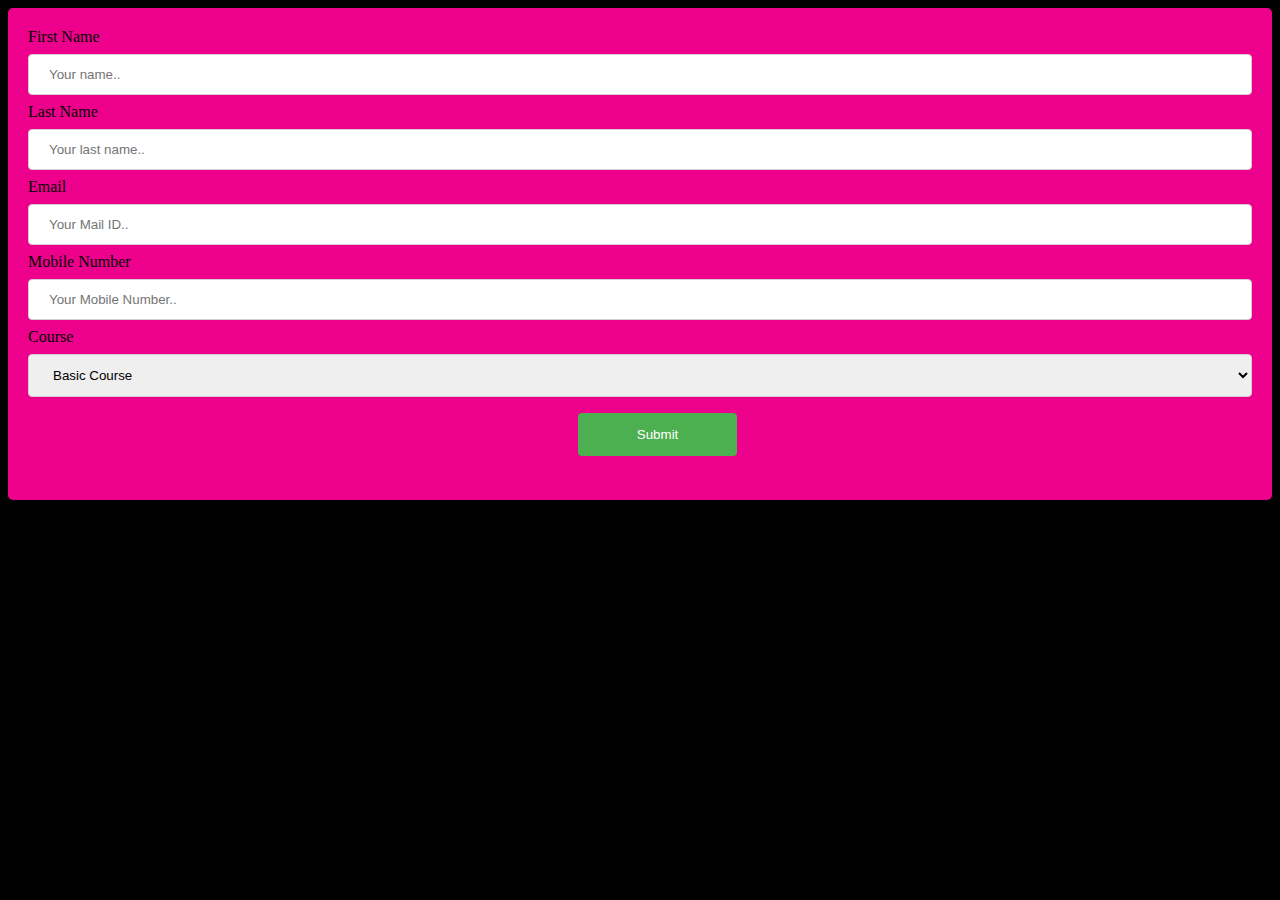
<file: form.html>
<form action="ajinkyachintawar12@gmail.com"
method="POST"
enctype="multipart/form-data"
name="EmailForm">
    
</form>
 
<!DOCTYPE html>
<html>
<style>
body{
  background-color: black;
}
input[type=text], select {
  width: 100%;
  padding: 12px 20px;
  margin: 8px 0;
  display: inline-block;
  border: 1px solid rgb(212, 207, 207);
  border-radius: 4px;
  box-sizing: border-box;
}

input[type=submit] {
  width: 13%;
  background-color: #4CAF50;
  color: white;
  padding: 14px 20px;
  margin: 8px 0;
  border: none;
  border-radius: 4px;
  cursor: pointer;
  margin-left: 550px;

}

input[type=submit]:hover {
  background-color: #45a049;
}

div {
  border-radius: 5px;
  background-color: #ed008c;
  padding: 20px;
}
</style>
<body>



<div>
  <form action="/action_page.php">
    <label for="fname">First Name</label>
    <input type="text" id="fname" name="firstname" placeholder="Your name.." required>

    <label for="lname">Last Name</label>
    <input type="text" id="lname" name="lastname" placeholder="Your last name.." required>

    <label for="Email">Email</label>
    <input type="text" id="Email" name="Email" placeholder="Your Mail ID.."  required>

    <label for="Mobile Number">Mobile Number</label>
    <input type="text" id="Mobile Number" name="Mobile Number" placeholder="Your Mobile Number.."  required>
  

    <label for="course">Course</label>
    <select id="course" name="course" aria-placeholder="Course" required>
      <option value="Basic Course">Basic Course</option>
      <option value="Advance Course">Advance Course</option>
      <option value="Make-Up">Make-Up</option>
    </select>
  
    <input type="submit" value="Submit">
  </form>
</div>
</file>
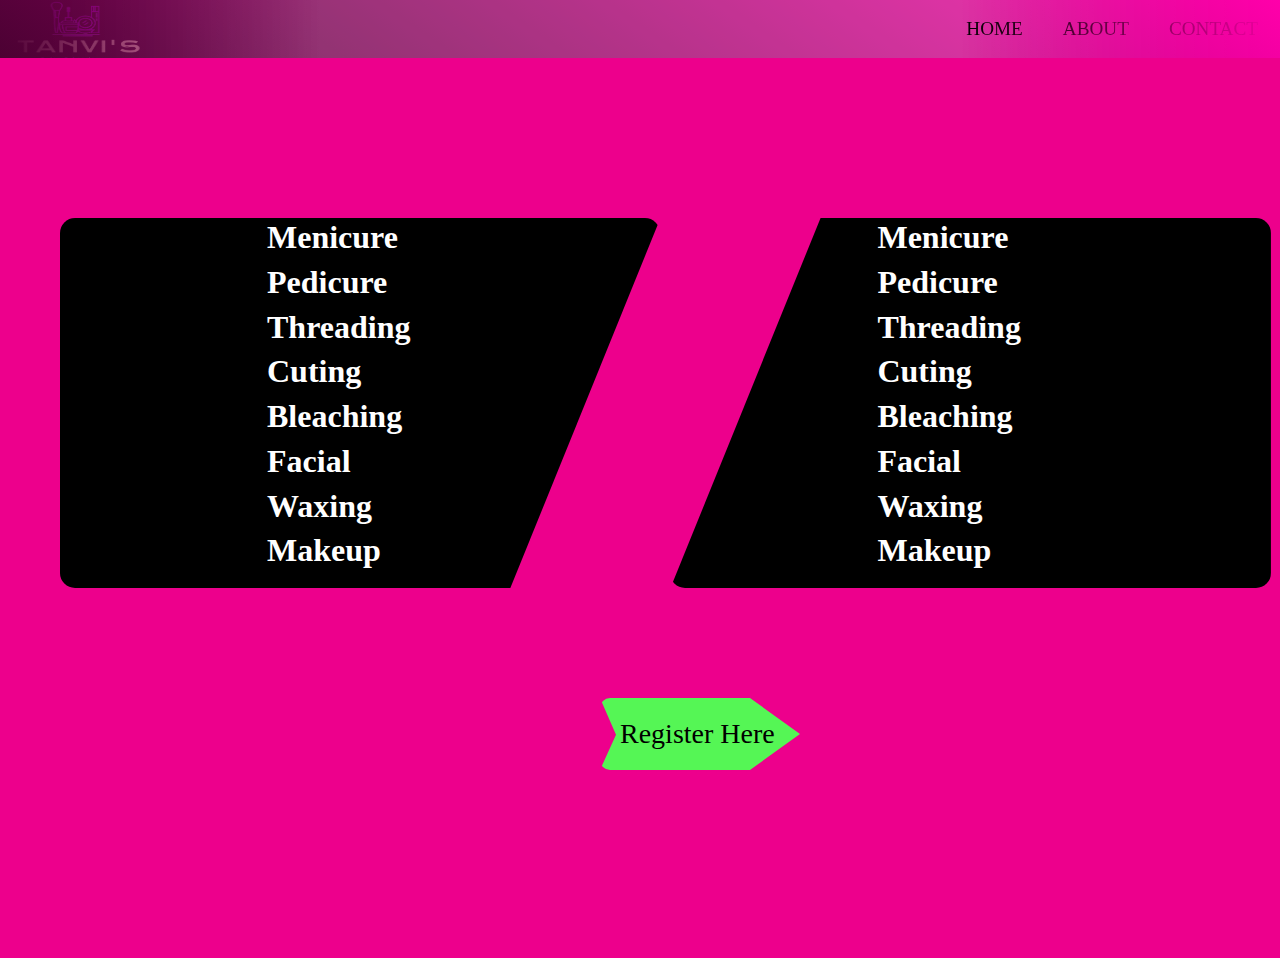
<file: Training.html>
<!DOCTYPE html>
<html lang="en">
<head>
    <link rel="stylesheet" href="Training.css">
    
    
 
    
  
</head>
<body>
    <nav>
		
		<ul>
		  <li>
			<a href="index.html">Home</a>
		  </li>
		  <li>
			<a href="#">About</a>
		  </li>
		 
		  <li>
			<a href="contact.html">Contact</a>
		  </li>
		  <li>
			<img src="logo.png" alt="Paris" width="150" height="65">
		  </li>
		  
		</ul>
	  </nav>


    
          
      
      <div class="section2">
          <div class="upper">
              <div class="left">
                  <h1>Menicure</h1>
                  <h1>Pedicure</h1>
                  <h1>Threading</h1>
                  <h1>Cuting</h1>
                  <h1>Bleaching</h1>
                  <h1>Facial</h1>
                  <h1>Waxing</h1>
                  <h1>Makeup</h1>
              </div>
              <div class="right">
                <h1>Menicure</h1>
                <h1>Pedicure</h1>
                <h1>Threading</h1>
                <h1>Cuting</h1>
                <h1>Bleaching</h1>
                <h1>Facial</h1>
                <h1>Waxing</h1>
                <h1>Makeup</h1>
                
              </div>
              </div>
              <a href="form.html" class="button"><span>Register Here </span></a>
          </div>
          <div class="lower">
            
              
          </div>
      </div>

        
        
        
        
        
   
        

   
    
  

    
</body>
</html>
</file>
<file: Training.css>
*{
  margin: 0;
  padding: 0;
  box-sizing: border-box;
}
body{
         
}
@import url(https://fonts.googleapis.com/css?family=Open+Sans);

html {
  height:100%;
  background-image: linear-gradient(to right top, #020202 25%, #ff00aa 100%);
}

nav {
  max-width: 10000px;
  mask-image: linear-gradient(90deg, rgba(255, 255, 255, 0) 0%, #ffffff 25%, #ffffff 75%, rgba(255, 255, 255, 0) 100%);
  margin: 0 auto;
  padding: 0px 0;
}
img{
  position: absolute;
  top: 0px;
  left: 0px;
  cursor: pointer;
}

nav ul {
  text-align: right;
  background: linear-gradient(90deg, rgba(255, 255, 255, 0) 0%, rgba(255, 255, 255, 0.2) 25%, rgba(255, 255, 255, 0.2) 75%, rgba(255, 255, 255, 0) 100%);
  /*box-shadow: 0 0 25px rgba(0, 0, 0, 0.1), inset 0 0 1px rgba(255, 255, 255, 0.6);*/
}

nav ul li {
  display: inline-block;
}

nav ul li a {
  padding: 18px;
  font-family: "Open Sans";
  text-transform:uppercase;
  color: rgb(0, 0, 0);
  font-size: 1.2rem;
  font-weight:lighter;
  text-decoration: none;
  display: block;
}

nav ul li a:hover {
  box-shadow: 0 0 10px rgba(0, 0, 0, 0.1), inset 0 0 1px rgba(255, 255, 255, 0.6);
  background: rgba(255, 255, 255, 0.1);
  color: rgba(0, 0, 0, 0.7);
}
    

.section2{
  height:100vh;
  width: 100%;
  background-color: #ed008c;
  display:flex;
  flex-direction: column;
}
.upper{
  display:flex;
  height:60vh;
  padding:0px 50px;
  padding-top: 150px;
  
}
.upper .left {
  margin: 10px;
  font-size: 1em;
  color: white;
  line-height: 0.9em;
  font-weight: 700;
  text-align: left;
  display: inline-grid;
  padding-left: 100;
  padding-right: 250px;
  /*border: 2px solid white;*/
  padding-left: 207px;
  padding-top: 12px;
  background-color: black;
  border-radius: 15px;
  clip-path: polygon(0 0, 100% 0%, 75% 100%, 0% 100%);
}

.upper .right {
  margin: 10px;
  font-size: 1em;
  color: white;
  line-height: 0.9em;
  font-weight: 700;
  text-align: left;
  display: inline-grid;
  padding-left: 100;
  padding-right: 250px;
  /*border: 2px solid white;*/
  padding-left: 207px;
  padding-top: 12px;
  background-color: black;
  margin-left: auto;
  border-radius: 15px;
  clip-path: polygon(25% 0%, 100% 0%, 100% 100%, 0% 100%);
}






  




.button {
    border-radius: 10px;
    background-color: rgb(85, 246, 85);
    border: none;
    color: #000000;
    text-align: center;
    font-size: 28px;
    padding: 20px;
    
    width: 200px;
    transition: all 0.5s;
    cursor: pointer;
    margin: 5px;
    display: flex;
    margin-left: 600px;
    margin-top: 100px;
    text-decoration: none;
    clip-path: polygon(75% 0%, 100% 50%, 75% 100%, 0% 100%, 8% 51%, 0% 0%);
    
    
    
  }
  
.button span {
    cursor: pointer;
    display: inline-block;
    position: relative;
    transition: 0.5s;
  }
  
.button span:after {
    content: '\00bb';
    position: absolute;
    opacity: 0;
    top: 0;
    right: -20px;
    transition: 0.5s;
  }
  
.button:hover span {
    padding-right: 25px;
  }
  
.button:hover span:after {
    opacity: 1;
    right: 0;
  }
</file>
